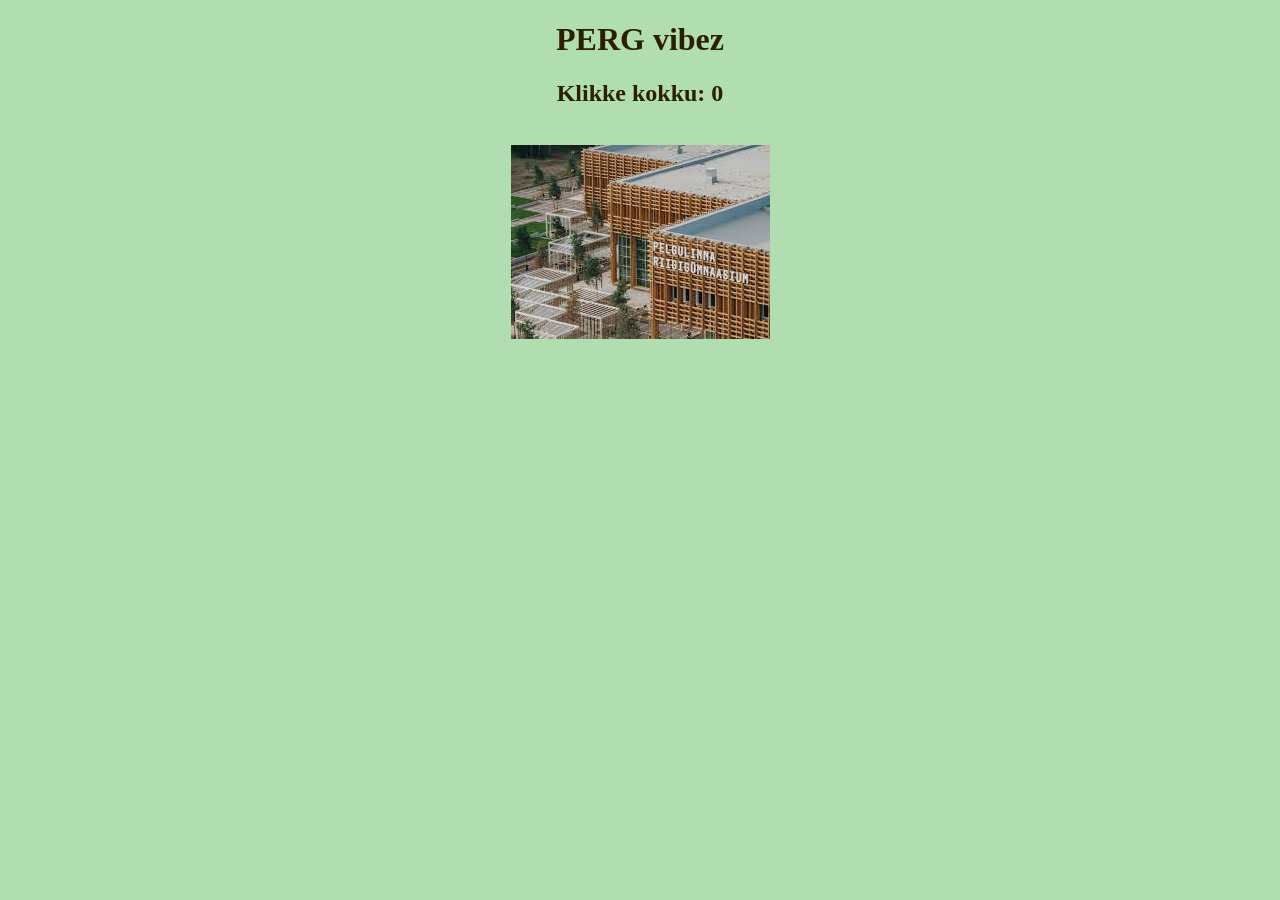
<file: index.html>
<!DOCTYPE html>
<html lang="en">
<head>
    <meta charset="UTF-8">
    <meta name="viewport" content="width=device-width, initial-scale=1.0">
    <title>Document</title>
    <link rel="stylesheet" href="style.css">
    <!-- <script src="script.js"></script> -->
    <script>
        /*alert("Tere tulemast PERGi veebilehele!");*/
        /*console.log("PERGi veebileht 2.0 - parem kui varem");*/
        /*function kaunter() {
            let clickCountElement = document.getElementById("clickCount");
            let clickCount = parseInt(clickCountElement.textContent);
            clickCount++;
            clickCountElement.textContent = clickCount;
        }*/
        window.onload = function() {
            let algne = document.getElementById("clickCount");
            algne.innerHTML = localStorage.getItem("clic") || 0;
         }

       function kaunter() {
        let algne = document.getElementById("clickCount");
        let tulemus = Number(algne.innerHTML) + 1;
        algne.innerHTML = tulemus;

        localStorage.setItem("clic", tulemus);
       }
    </script>
    <style>
        
    </style>
</head>
<body>
    <h1>PERG vibez</h1>
    <h2>Klikke kokku: <span id="clickCount">0</span></h2>
    <br>
    <img src="pic/skämm.jpg" alt="suuuuur skämm" onclick="kaunter()" style="display: block; margin: 0 auto;">

</body>
</html>
</file>
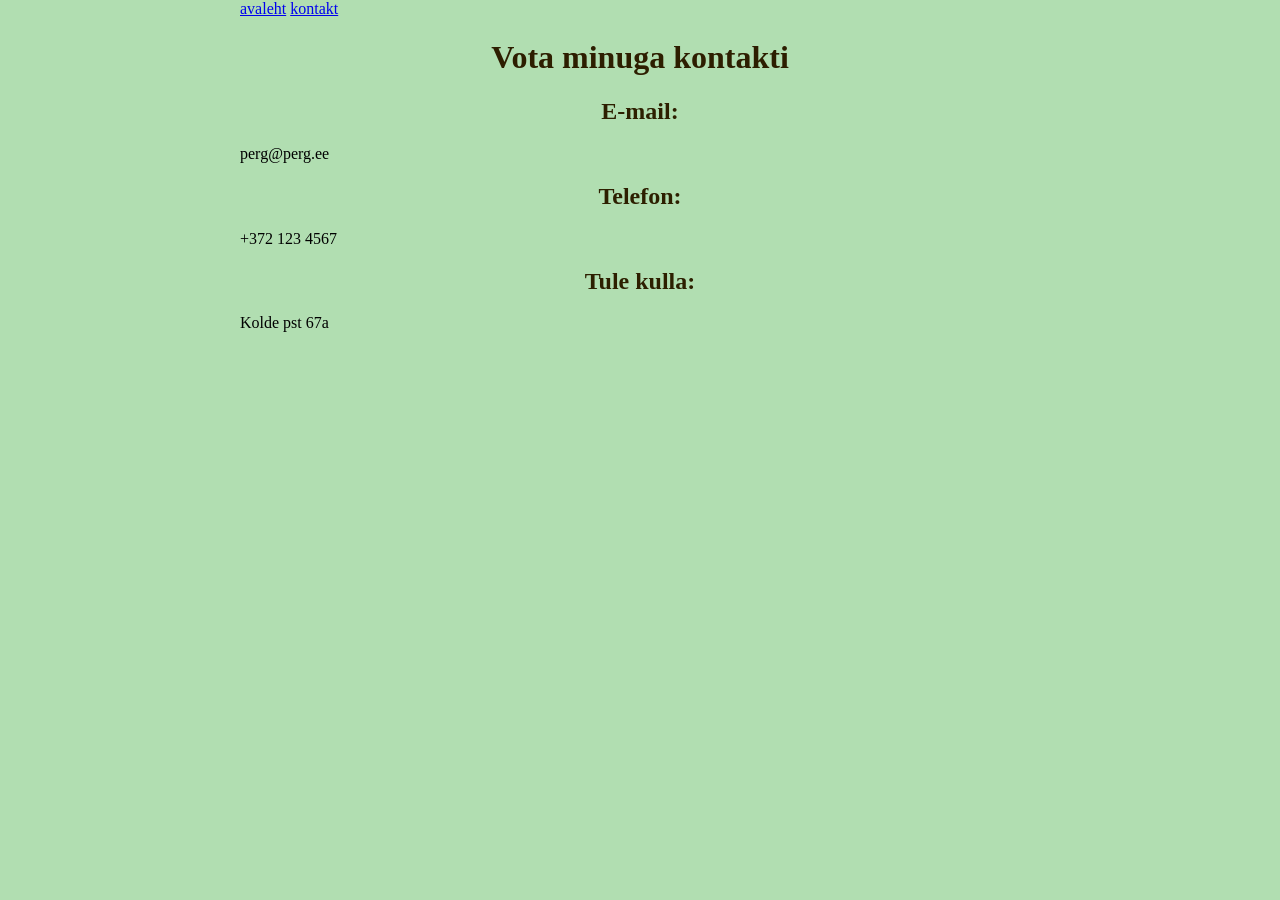
<file: kontakt.html>
<!DOCTYPE html>
<html lang="en">
<head>
    <meta charset="UTF-8">
    <meta name="viewport" content="width=device-width, initial-scale=1.0">
    <title>Kontakt</title>
    <link rel="stylesheet" href="style.css">
</head>
<body>
    
    <a href="index.html">avaleht</a>
    <a href="kontakt.html">kontakt</a>

    <h1>Vota minuga kontakti</h1>

    <h2>E-mail:</h2>
    <p>perg@perg.ee</p>

    <h2>Telefon:</h2>
    <p>+372 123 4567</p>

    <h2>Tule kulla:</h2>
    <p>Kolde pst 67a</p>
</body>
</html>
</file>
<file: style.css>
body{
    max-width: 50em;
    margin: 0 auto;
    background-color: rgb(177, 222, 177);
    font-family: Georgia, 'Times New Roman', Times, serif;
}
h1{
    text-align: center;
    color: rgb(45, 30, 0);
}
h2{
    text-align: center;
    color: rgb(45, 31, 0);
}
.nav a{
    display: flex;
    justify-content: center;
    gap: 20px;
    margin-bottom: 20px;
    color: brown;
}
</file>
